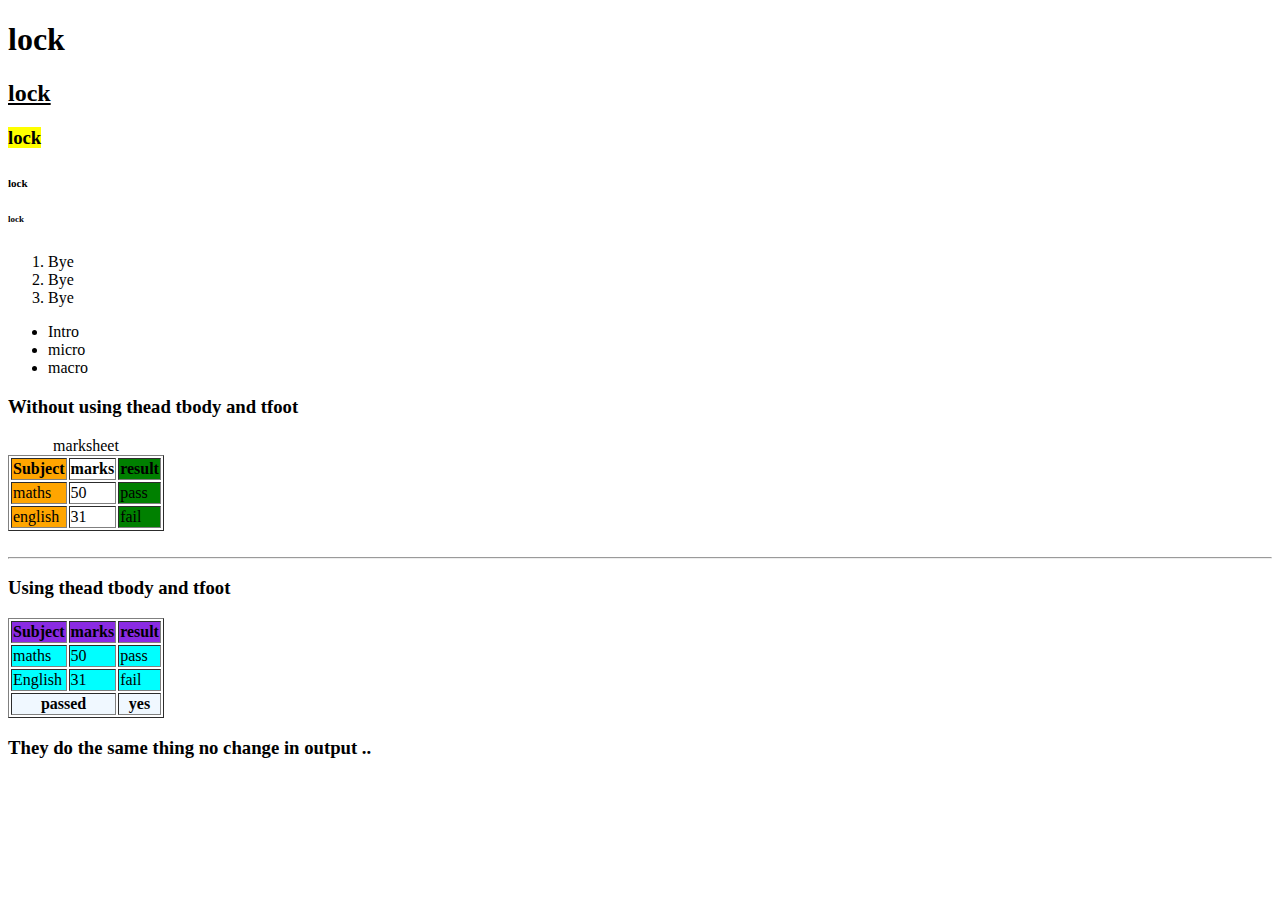
<file: HTML/index.html>
<!DOCTYPE html>
<html lang="en">
<head>
    <meta charset="UTF-8">
    <meta http-equiv="X-UA-Compatible" content="IE=edge">
    <meta name="viewport" content="width=device-width, initial-scale=1.0">
    <title>Blockchain</title>
</head>
<body>
    <h1>lock</h1>
    <h2><ins>lock</ins></h2>
    <h3><mark>lock</mark></h3>
    <h4><del></del></h4>
    <h5><sub>lock</sub></h5>
    <h6><sup>lock</sup></h6>


    <ol>
        <li>Bye</li>
        <li>Bye</li>
        <li>Bye</li>
    </ol>

    <ul>
        <li>Intro</li>
        <li>micro</li>
        <li>macro</li>
    </ul>

    <!-- ol>li*3 -->
    <!-- it will create 3 list items of ordered list -->

    <!-- ol has 3 attributes
    reversed 
    start
    type -->

    <!-- <ol start="2">
        <li>English</li>
        <li>maths</li>
        <li>hindi</li>
    </ol>

    <ol type="I">
        <li>English</li>
        <li>maths</li>
        <li>hindi</li>
    </ol>

    <ol reversed>
        <li>English</li>
        <li>maths</li>
        <li>hindi</li>
    </ol> -->

    <h3>Without using thead tbody and tfoot</h3>
    <table border="">
        <caption>marksheet</caption>
        <colgroup>
            <col span="" style="background-color: orange;">
            <col span="" style="background-color: white;">
            <col span="" style="background-color: green;">
        </colgroup>
        <tr>
            <th>Subject</th>
            <th>marks</th>
            <th>result</th>
        </tr>
        <tr>
            <td>maths</td>
            <td>50</td>
            <td>pass</td>
        </tr>
        <tr>
            <td>english</td>
            <td>31</td>
            <td>fail</td>
        </tr>
    </table>

<br>
<hr>

<h3>Using thead tbody and tfoot</h3>
    <table border="">
        
        <thead style="background-color: blueviolet;">
            <tr>
                <th>Subject</th>
                <th>marks</th>
                <th>result</th>
            </tr>
        </thead>

        <tbody style="background-color: aqua;">
            <tr>
                <td>maths</td>
                <td>50</td>
                <td>pass</td>
            </tr>
            <tr>
                <td>English</td>
                <td>31</td>
                <td>fail</td>
            </tr>
        </tbody>
        
        <tfoot style="background-color: aliceblue;">
            <tr>
                <th colspan="2">passed</th>
                <th>yes</tr>
            </tr>
        </tfoot>
    </table>

    <h3>They do the same thing no change in output ..</h3>


</body>
</html>
</file>
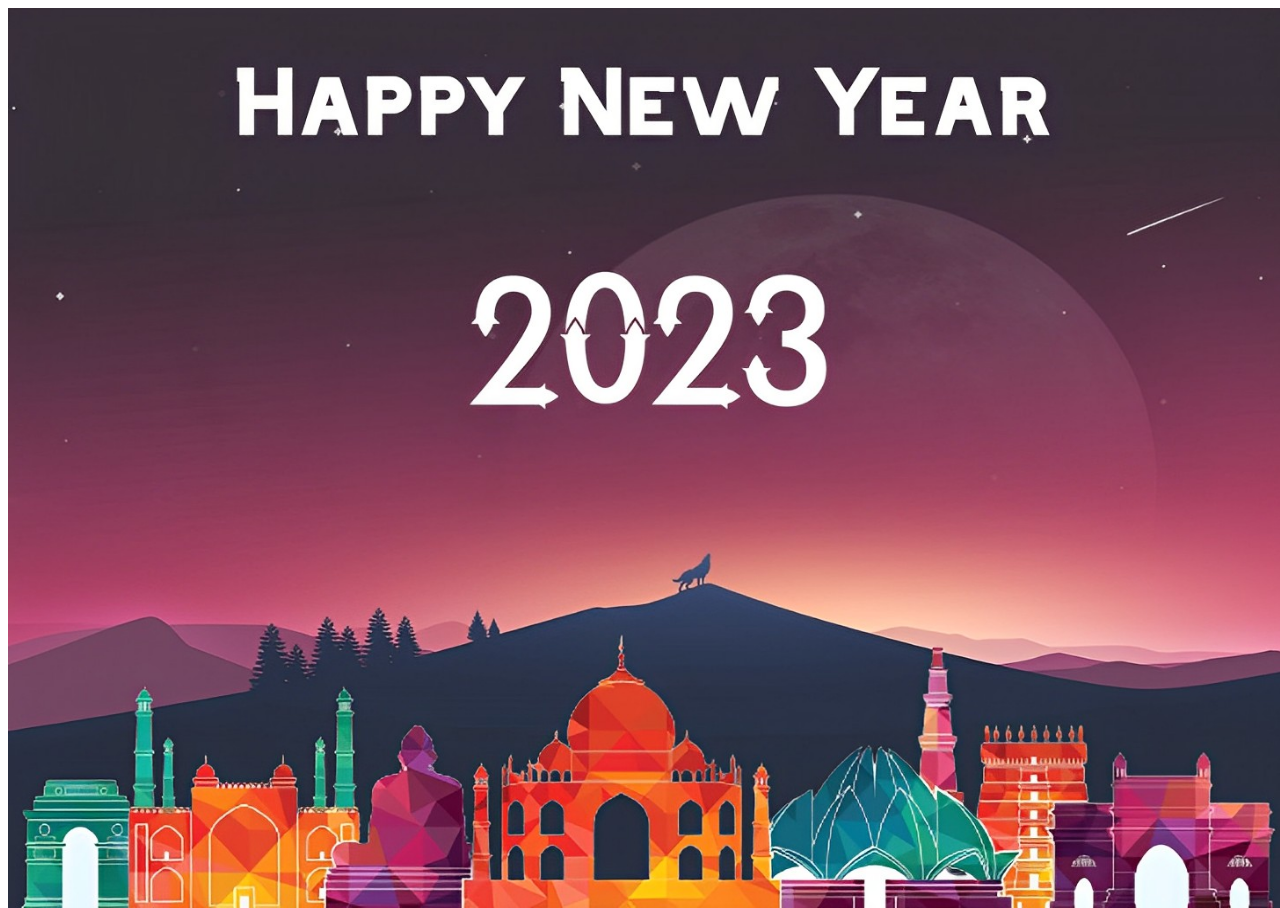
<file: jquery slider/index.html>
<!doctype html>
<html lang="en">
  <head>
    <meta charset="utf-8">
    <meta name="viewport" content="width=device-width, initial-scale=1">
    <title>Bootstrap demo</title>
    <link href="https://cdn.jsdelivr.net/npm/bootstrap@5.2.3/dist/css/bootstrap.min.css" rel="stylesheet" integrity="sha384-rbsA2VBKQhggwzxH7pPCaAqO46MgnOM80zW1RWuH61DGLwZJEdK2Kadq2F9CUG65" crossorigin="anonymous">
    <script src="https://code.jquery.com/jquery-3.1.1.min.js"></script>
    <link rel="stylesheet" href="style.css">
  </head>
  <body>
    <section>
        <div class="demo">
            <img src="finalbghigh.jpg" alt="">
        </div>
    </section>
    <script src="https://www.jqueryscript.net/demo/Realistic-Fireworks-Animations-Using-jQuery-And-Canvas-fireworks-js/jquery.fireworks.js"></script>
    <script src="main.js"></script>
    <script src="https://cdn.jsdelivr.net/npm/bootstrap@5.2.3/dist/js/bootstrap.bundle.min.js" integrity="sha384-kenU1KFdBIe4zVF0s0G1M5b4hcpxyD9F7jL+jjXkk+Q2h455rYXK/7HAuoJl+0I4" crossorigin="anonymous"></script>
  </body>
</html>
</file>
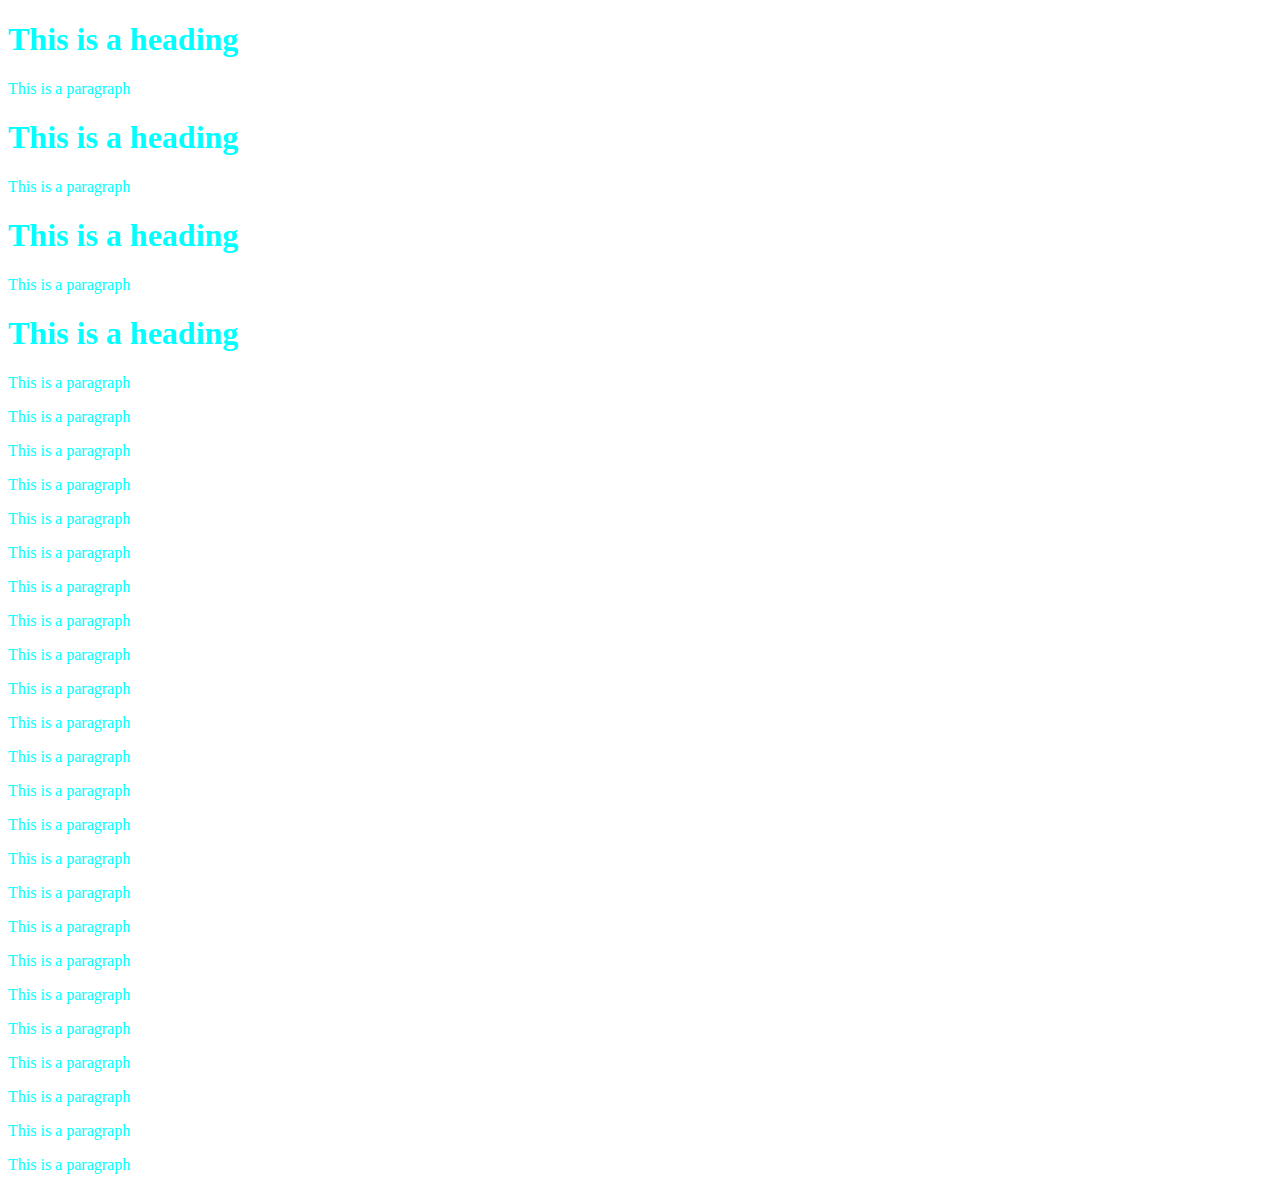
<file: Udemy CSS Beginners/index.html>
<!DOCTYPE html>
<html lang="en">
<head>
    <meta charset="UTF-8">
    <meta http-equiv="X-UA-Compatible" content="IE=edge">
    <meta name="viewport" content="width=device-width, initial-scale=1.0">
    <title>UDEMY CSS BEGINNER COURSE</title>

    <link rel="stylesheet" href="style.css">
</head>
<body>
    <h1>This is a heading</h1>
    <p>This is a paragraph</p>
    <h1>This is a heading</h1>
    <p>This is a paragraph</p>
    <h1>This is a heading</h1>
    <p>This is a paragraph</p>
    <h1>This is a heading</h1>
    <p>This is a paragraph</p>
    <p>This is a paragraph</p>
    <p>This is a paragraph</p>
    <p>This is a paragraph</p>

    <p>This is a paragraph</p>
    <p>This is a paragraph</p>
    <p>This is a paragraph</p>
    <p>This is a paragraph</p>
    <p>This is a paragraph</p>
    <p>This is a paragraph</p>
    <p>This is a paragraph</p>
    <p>This is a paragraph</p>
    <p>This is a paragraph</p>
    <p>This is a paragraph</p>
    <p>This is a paragraph</p>
    <p>This is a paragraph</p>
    <p>This is a paragraph</p>
    <p>This is a paragraph</p>
    <p>This is a paragraph</p>
    <p>This is a paragraph</p>
    <p>This is a paragraph</p>
    <p>This is a paragraph</p>
    <p>This is a paragraph</p>
    <p>This is a paragraph</p>

</body>
</html>
</file>
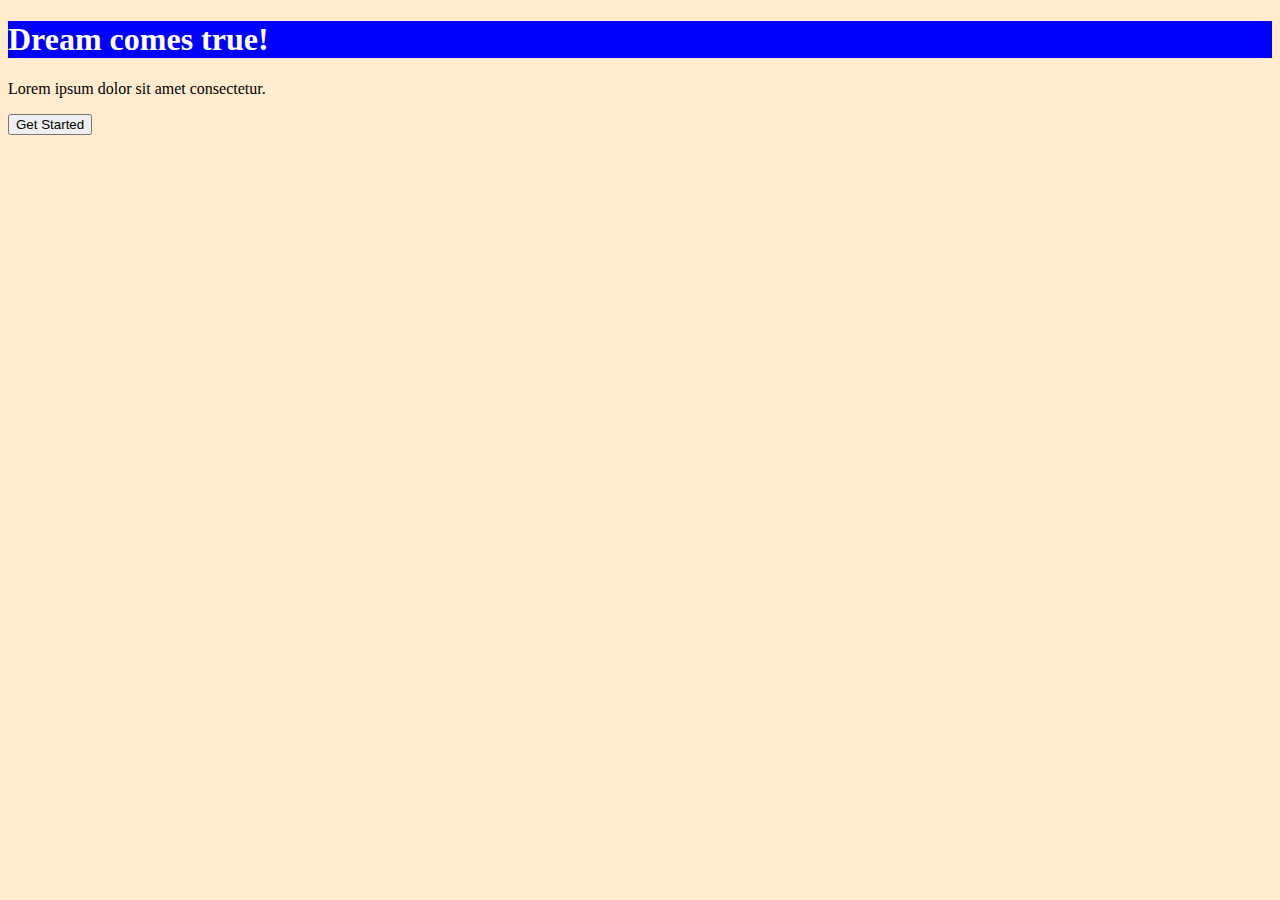
<file: learncss/1.introduction/index.html>
<!DOCTYPE html>
<html lang="en">
<head>
    <meta charset="UTF-8">
    <meta http-equiv="X-UA-Compatible" content="IE=edge">
    <meta name="viewport" content="width=device-width, initial-scale=1.0">
    <title>My blockchain website</title>

    <link rel="stylesheet" href="css/style.css">
    <link rel="shortcut icon" href="images/favicon.ico" type="image/x-icon">

</head>
<body>
    <h1>Dream comes true!</h1>
    <p>Lorem ipsum dolor sit amet consectetur.</p>

    <button>
Get Started
    </button>

</body>
</html>
</file>
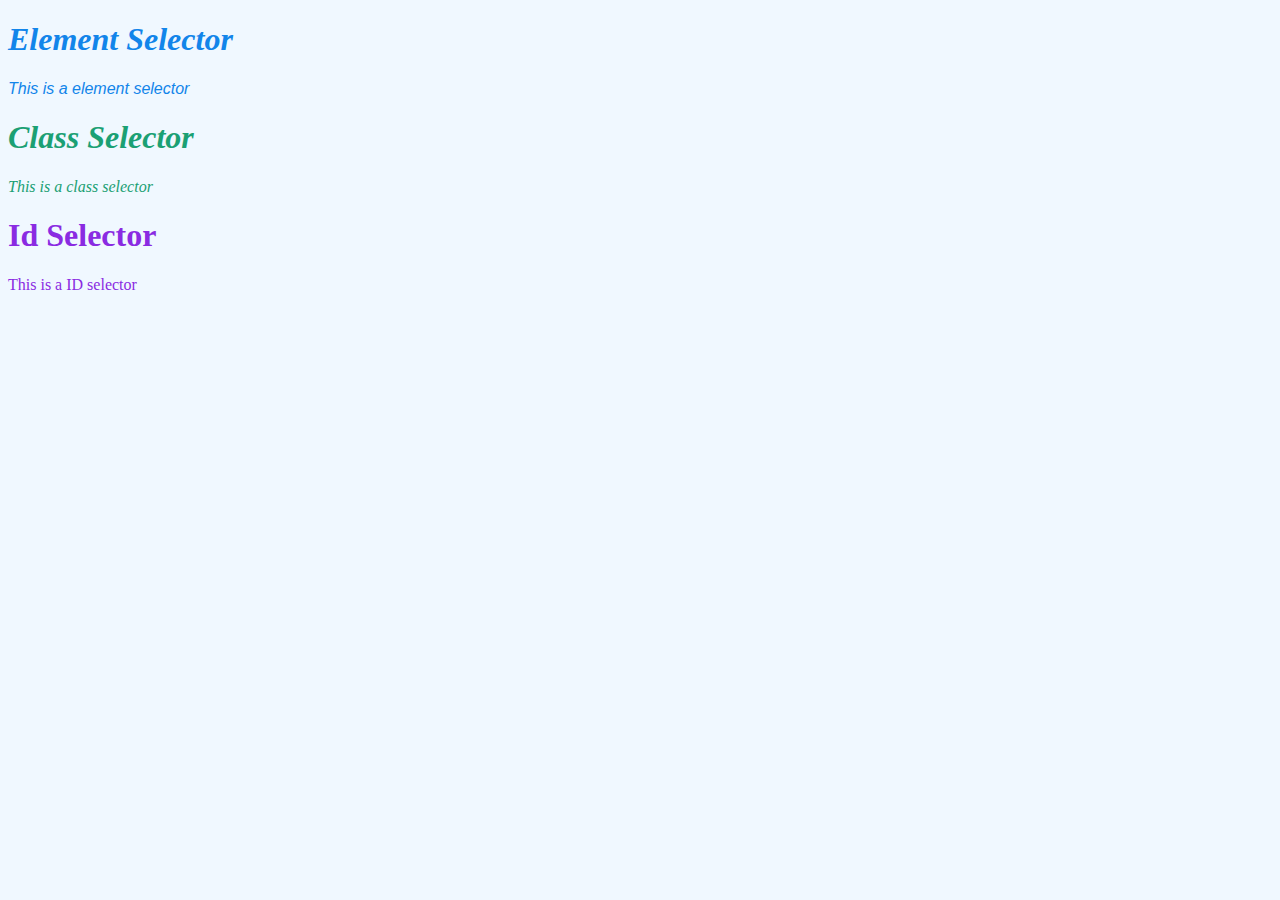
<file: learncss/2.selectors/index.html>
<!DOCTYPE html>
<html lang="en">
    <head>
        <meta charset="UTF-8">
        <meta http-equiv="X-UA-Compatible" content="IE=edge">
        <meta name="viewport" content="width=device-width, initial-scale=1.0">
        <title>Selectors in css</title>

        <link rel="stylesheet" href="style.css">
    </head>
    <body>

        <main>
            <article id="first" class="fclass">
                <h1>Element Selector</h1>
                <p>This is a element selector</p>
            </article>
            <artcile id="second" class="sclass">
                <h1>Class Selector</h1>
                <p>This is a class selector</p>
            </artcile>
            <artcile id="third" class="tclass">
                <h1>Id Selector</h1>
                <p>This is a ID selector</p>
            </artcile>
        </main>

    </body>
</html>
</file>
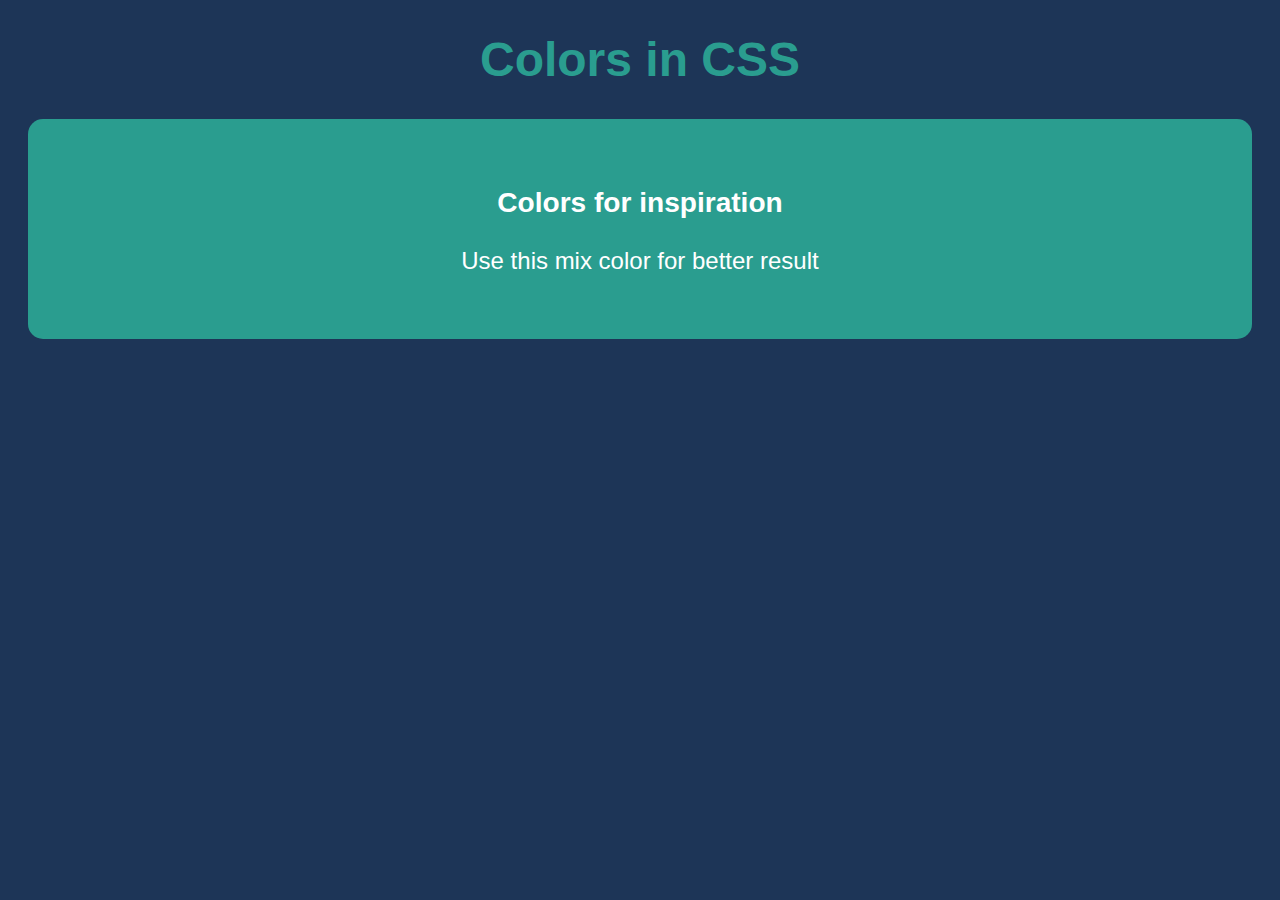
<file: learncss/3.colors/index.html>
<!DOCTYPE html>
<html lang="en">
<head>
    <meta charset="UTF-8">
    <meta http-equiv="X-UA-Compatible" content="IE=edge">
    <meta name="viewport" content="width=device-width, initial-scale=1.0">
    <title>Colors in CSS</title>

    <link rel="stylesheet" href="style.css">
</head>
<body>
    <h1>Colors in CSS</h1>

    <article>
        <h3>Colors for inspiration</h3>

        <p>Use this mix color for better result</p>
    </article>
    
</body>
</html>
</file>
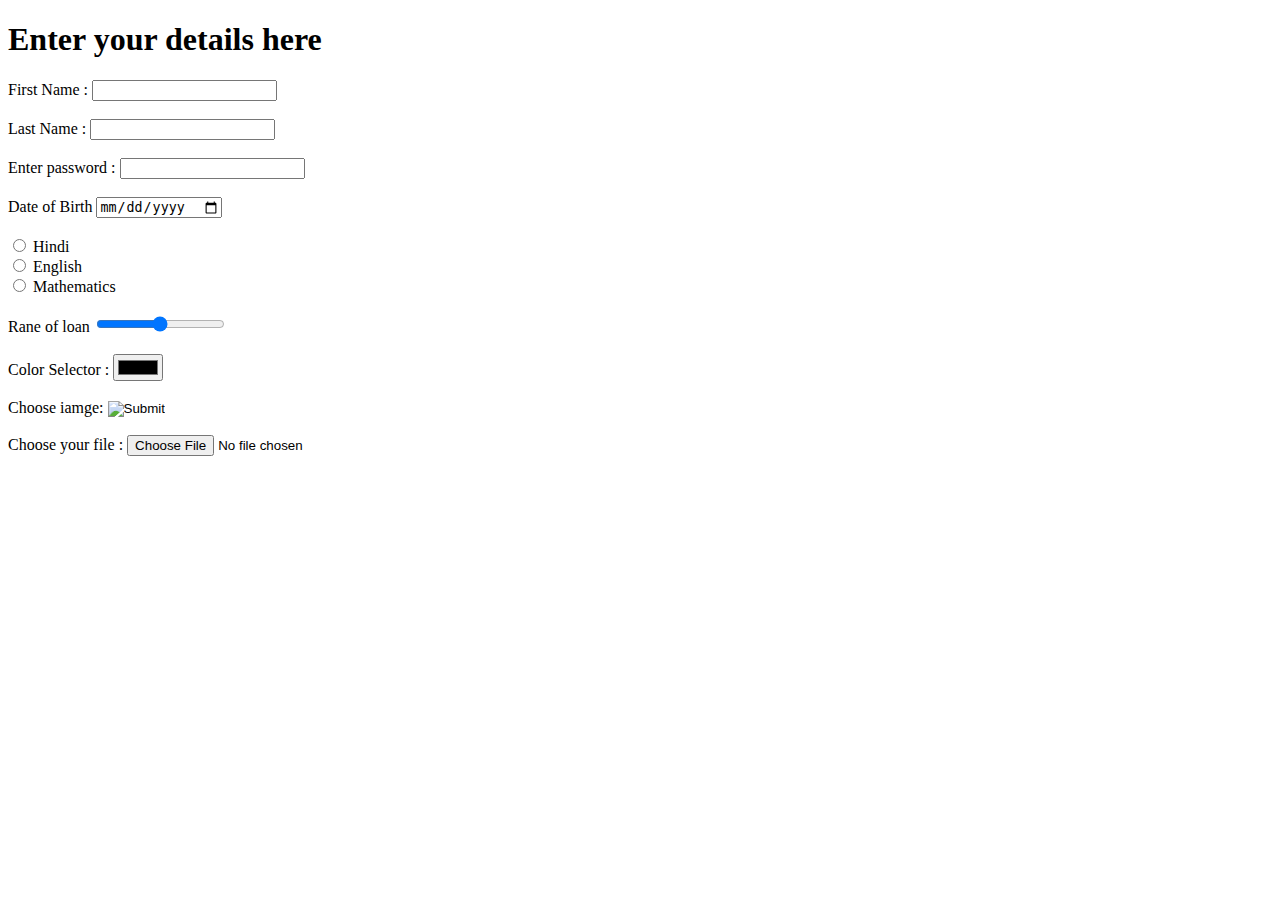
<file: HTML/forms.html>
<!DOCTYPE html>
<html lang="en">
<head>
    <meta charset="UTF-8">
    <meta http-equiv="X-UA-Compatible" content="IE=edge">
    <meta name="viewport" content="width=device-width, initial-scale=1.0">
    <title>Forms in HTML</title>
</head>
<body>
    

    <h1>Enter your details here</h1>
    <form action="">

        <label for="fname">First Name : </label>
        <input id="fname" type="text">
        <br>
        <br>

        <label for="lname">Last Name : </label>
        <input id="lname" type="text">
        <br>
        <br>

        <label for="pass">Enter password : </label>
        <input type="password">
        <br>
        <br>

        <label for="dob">Date of Birth</label>
        <input id="dob" type="date">
        <br>
        <br>
        
        <input id="hindi" type="radio" name="subject">
        <label for="hindi">Hindi</label>
        <br>
        <input id="english" type="radio" name="subject">
        <label for="english">English</label>
        <br>
        <input id="maths" type="radio" name="subject">
        <label for="maths">Mathematics</label>
        <br>
        <br>

        <label for="range">Rane of loan</label>
        <input id="range" type="range">
        <br>
        <br>

        <label for="colorpicker">Color Selector : </label>
        <input type="color">
        <br>
        <br>

        <label for="img">Choose iamge: </label>
        <input id="img" type="image">
        <br>
        <br>

        <label for="choosefile">Choose your file : </label>
        <input id="choosefile" type="file">
    </form>

</body>
</html>
</file>
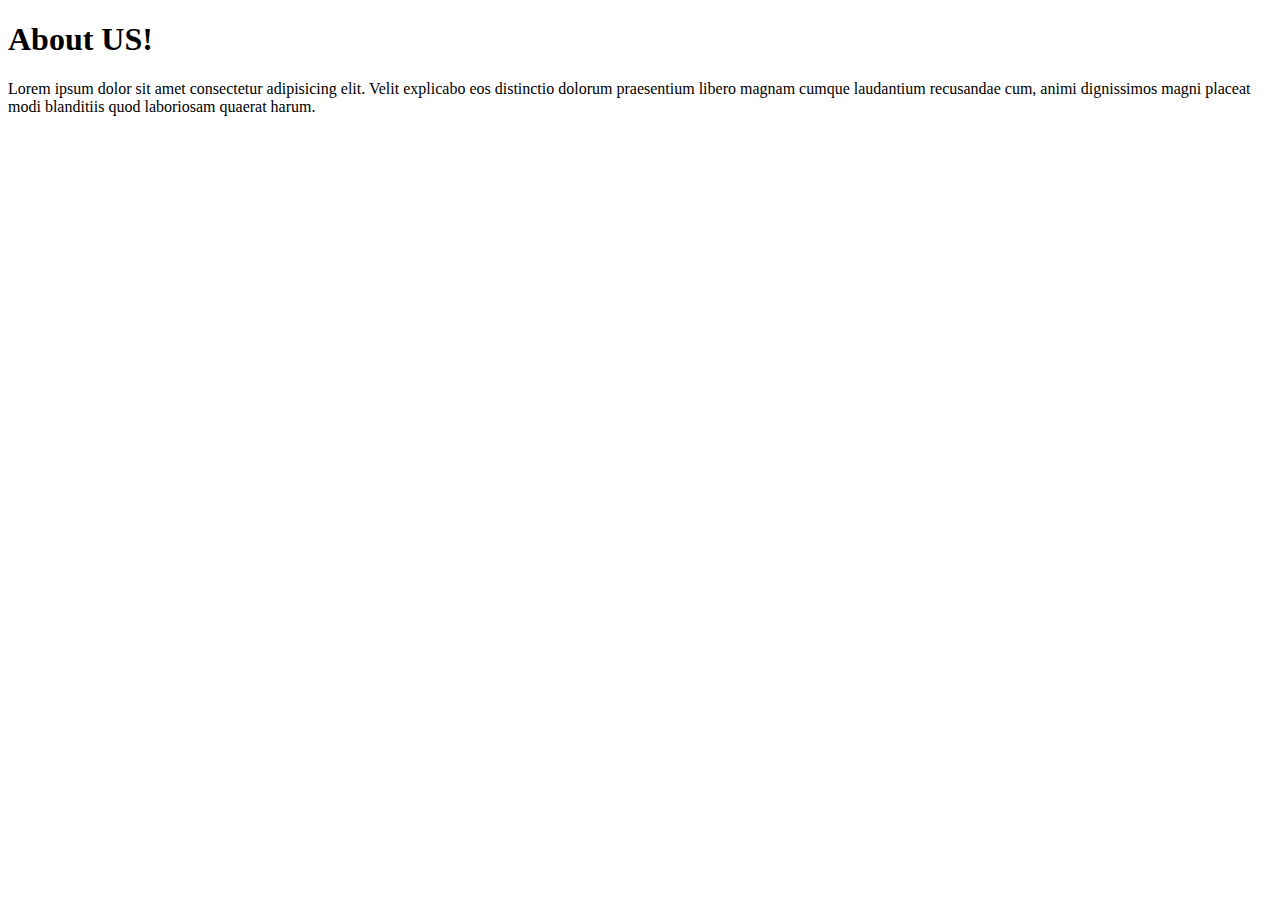
<file: Resume/about.html>
<!DOCTYPE html>
<html lang="en">
<head>
    <meta charset="UTF-8">
    <meta http-equiv="X-UA-Compatible" content="IE=edge">
    <meta name="viewport" content="width=device-width, initial-scale=1.0">
    <title>About Us!</title>
</head>
<body>
    <h1>About US!</h1>
    <p>Lorem ipsum dolor sit amet consectetur adipisicing elit. Velit explicabo eos distinctio dolorum praesentium libero magnam cumque laudantium recusandae cum, animi dignissimos magni placeat modi blanditiis quod laboriosam quaerat harum.</p>
</body>
</html>
</file>
<file: jquery slider/style.css>
body {
    width: 100%;
    height: 100%;
  }
  .demo {
    margin: 0 auto;
    width: 100%;
    height: 100%;
  }
  
  .text-main{
      color:aqua;
      display: flex;
      justify-content: center;
      align-items: center;
      height: 100vh;
      width: 100%;
  }
  
  
  .demo>img{
      position: absolute;
      width: 100%;
      height: 100%;
      opacity: 1;
      /* object-fit: cover; */
  }
</file>
<file: Udemy CSS Beginners/style.css>
body{
    /* background: url(); */
    background-repeat: no-repeat;
    background-attachment: fixed;
    color:aqua;
}
</file>
<file: learncss/1.introduction/css/style.css>
body{
    background-color: blanchedalmond;
}

h1{
    color: white;
    background-color: blue;
    font-family: cursive;
}

p{
    
}
</file>
<file: learncss/2.selectors/style.css>
*{
    font-family: cursive;
}


/* Element Selector */
body {
    background-color: aliceblue;
}

#first{
    color: rgb(18, 133, 234);
}

.fclass{
    color: aqua;
}


.sclass{
    color: rgb(27, 160, 116);
}

.tclass{
    color: blueviolet;
}

.fclass, .sclass{
    font-style: italic;
}

.fclass>p{
    font-family: 'Segoe UI', Tahoma, Geneva, Verdana, sans-serif;
}
</file>
<file: learncss/3.colors/style.css>
body{
    font-size: 24px;
    font-family: Arial, Helvetica, sans-serif;
    text-align: center;
    color: #2a9d8f;
    background-color: #1d3557;
}

article{
    background-color: #2a9d8f;
    color: white;
    padding: 40px;
    margin: 20px;
    border-radius: 15px;
}
</file>
